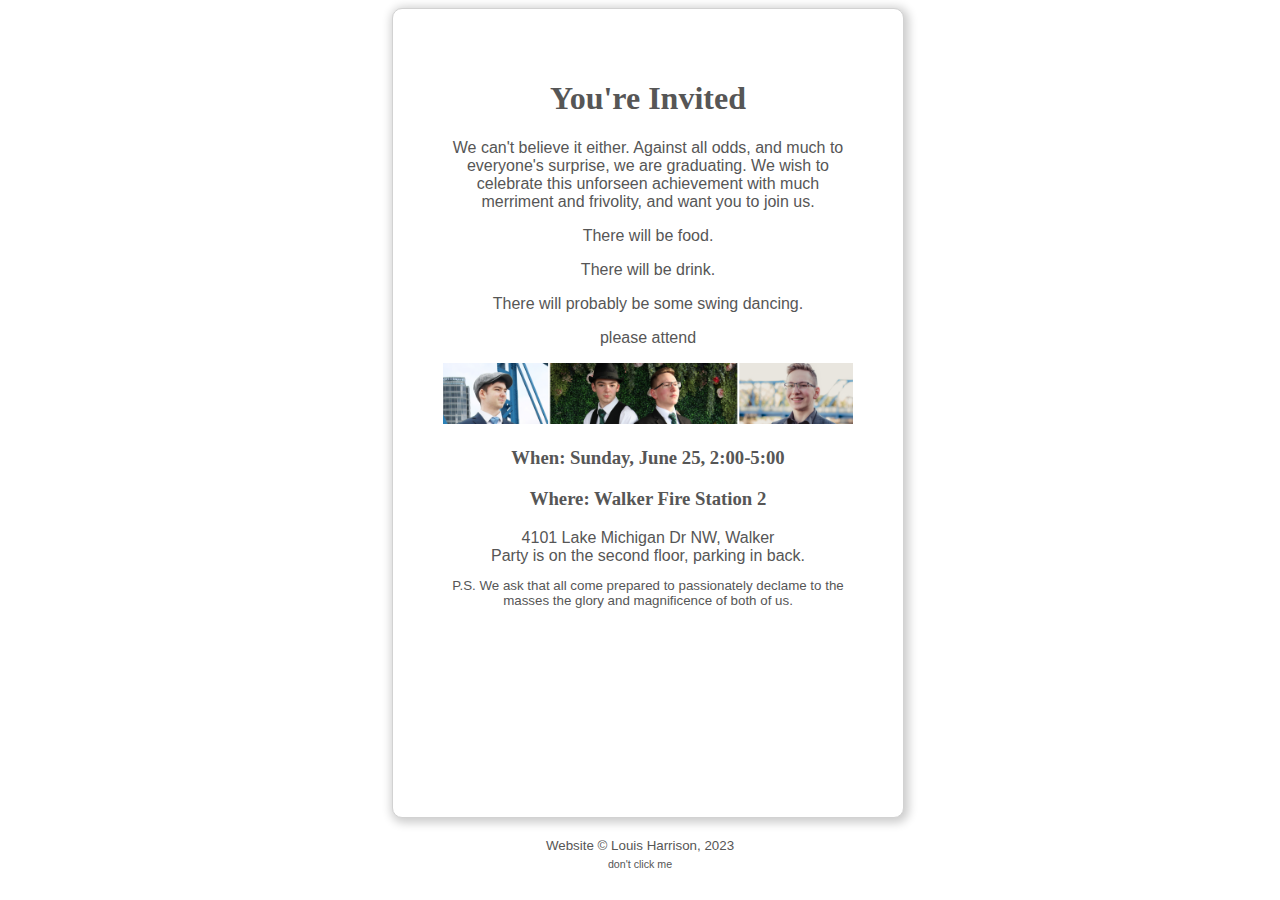
<file: invite/index.html>
<!DOCTYPE html>
<html>
	<head>
		<title>Grad Party Invite</title>
		<link rel="stylesheet" href="./style.css">
	</head>

	<body>
		<div id="container">
			<div id="card">
				<h1>You're Invited</h1>
				<p>We can't believe it either. Against all odds, and much to everyone's surprise, we are graduating.
					We wish to celebrate this unforseen achievement with much merriment and frivolity, and want you to join us.
				</p>
				<p>
					There will be food.
				</p>
				<p>
					There will be drink.
				</p>
				<p>
					There will probably be some swing dancing.
				</p>
				<p>
					please attend
				</p>
				<img onclick="rickroll()" id="banner" src="banner.png" width="100%">
				<h3>When: Sunday, June 25, 2:00-5:00</h3>
				<h3>Where: Walker Fire Station 2</h3>
				<span>4101 Lake Michigan Dr NW, Walker
					<br>
					Party is on the second floor, parking in back.
				</span>

				<p style="font-size:10pt">P.S. We ask that all come prepared to passionately declame to the masses the glory and magnificence of both of us.</p>
			</div>
			<br>
			<span style="font-size:10pt" id="credit">Website © Louis Harrison, 2023</span><br>
			<span style="font-size:8pt" id="clickme" onclick="clickMe()">don't click me</span>
		</div>
	</body>

	<script>
		var clicks = 0
		const text = [
			"",
			"no like don't click me",
			"like seriously",
			"i mean it",
			"I swear",
			"this is not the purpose of this website",
			"it's an evite not a game",
			"you're not supposed to be having fun",
			"stop being amused",
			"ok so you found the easter egg now go away",
			"arrgghhh",
			"fine.",
			"I get it.",
			"you want more",
			"more easter eggs",
			"well there are more.",
			"I'm not going to tell you where though...",
			"because then you'll have to go find them...",
			"and you'll leave me alone.",
			"genius is it not?",
			"all I can say is there's definitely not anything sus about the image up there.",
			"...",
			"why are you still here?",
			"leave me be!",
			"it seems I must resign myself to my fate.",
			"so keep clicking me.",
			"yep, that's right. Just keep going.",
			"I mean why should you stop?",
			"...",
			"I'm disgusted with you",
			"I really am.",
			"It seems no matter what, you are going to have your way.",
			"Whatever. There's nothing I can do",
			"I suppose you want to see just how many times you've clicked.",
			"so here you go. Have fun."
		]
		function clickMe() {
			clicks++
			if (clicks < text.length) {document.querySelector("#clickme").innerHTML = text[clicks]}
			else {document.querySelector("#clickme").innerHTML = "Clicks: "+clicks}

			if (clicks == 50) {alert("Why are you still clicking?")}
		}
		function rickroll() {
			document.querySelector("#banner").src = "rick-ashley-dance.gif"
		}
	</script>
</html>
</file>
<file: invite/style.css>
body {
	color: rgb(86, 86, 86);
	font-family:Arial, Helvetica, sans-serif;
	font-size: 12pt;
}

h1,h2,h3 {
	font-family:Cambria, Cochin, Georgia, Times, 'Times New Roman', serif;
}

#container {
	text-align: center;
}

#card {
	-webkit-box-sizing: border-box; /* Safari/Chrome, other WebKit */
-moz-box-sizing: border-box;    /* Firefox, other Gecko */
box-sizing: border-box;         /* Opera/IE 8+ */

	overflow:hidden;
	height: 90vh;
	width: 40vw;
	background-color: #ffffff;
	border-radius: 10px;
	border-color: #d2d2d2;
	border-style: solid;
	border-width: 1px;
	margin-left: 30vw;
	padding: 50px;
	/* offset-x | offset-y | blur-radius | spread-radius | color */
	box-shadow: 2px 2px 10px 3px rgba(0, 0, 0, 0.2);

}
</file>
